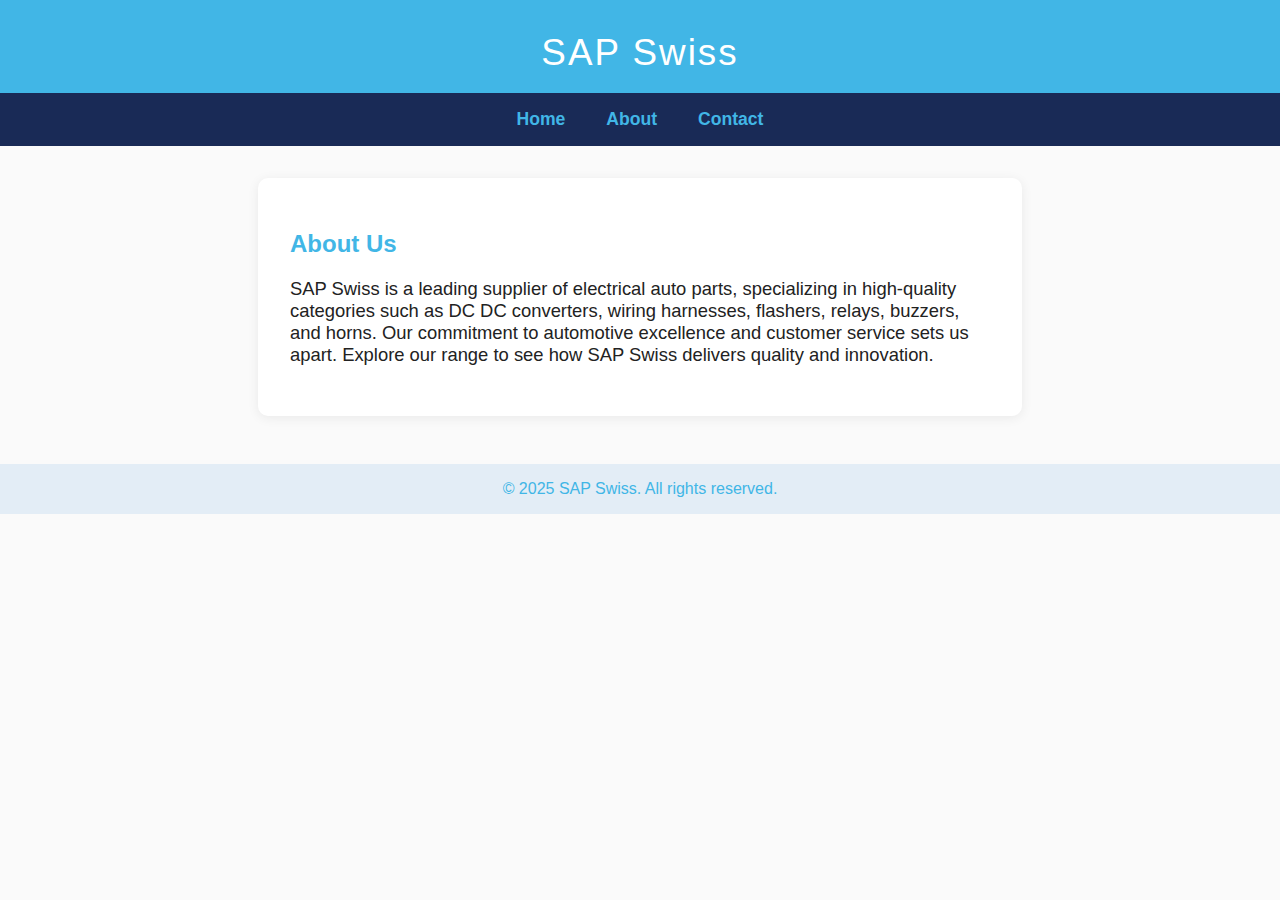
<file: about.html>
<!DOCTYPE html>
<html lang="en">
<head>
    <meta charset="UTF-8">
    <title>About - SAP Swiss</title>
    <link rel="stylesheet" href="style.css">
    <style>
        body {background: #fafafa; margin: 0; font-family: Arial, sans-serif;}
        header {background: #41b6e6; color: #fff; text-align: center; padding: 2rem 0 1.2rem 0; font-size: 2.3rem; letter-spacing: 2px;}
        nav {text-align: center; padding: 1rem 0; font-size: 1.1rem;}
        nav a {color: #41b6e6; text-decoration: none; margin: 0 18px; font-weight: bold; transition: color 0.15s;}
        nav a:hover {color: #005fa3;}
        main {max-width: 700px; margin: 2rem auto 3rem auto; background: #fff; border-radius: 10px; box-shadow: 0 2px 12px rgba(0,0,0,.07); padding: 2rem;}
        h2 {color: #41b6e6;}
        p {color: #222; font-size: 1.15rem;}
        footer {background: #e3edf6; padding: 1rem; text-align: center; color: #41b6e6;}
    </style>
</head>
<body>
    <header>SAP Swiss</header>
    <nav>
        <a href="index.html">Home</a>
        <a href="about.html">About</a>
        <a href="contact.html">Contact</a>
    </nav>
    <main>
        <h2>About Us</h2>
        <p>
            SAP Swiss is a leading supplier of electrical auto parts, specializing in high-quality categories such as DC DC converters, wiring harnesses, flashers, relays, buzzers, and horns. Our commitment to automotive excellence and customer service sets us apart. Explore our range to see how SAP Swiss delivers quality and innovation.
        </p>
    </main>
    <footer>
        &copy; 2025 SAP Swiss. All rights reserved.
    </footer>
</body>
</html>
</file>
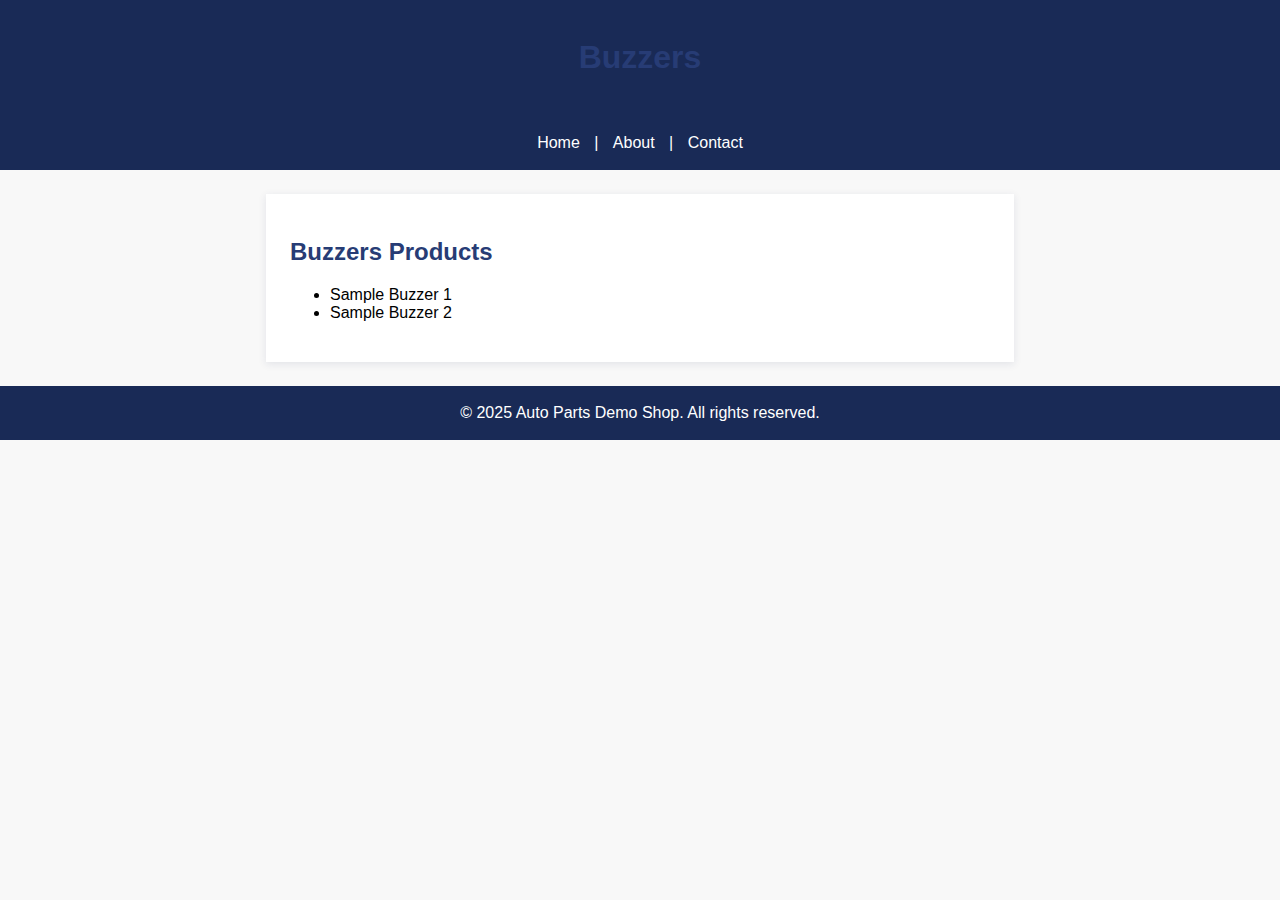
<file: buzzers.html>
<!DOCTYPE html>
<html lang="en">
<head>
    <meta charset="UTF-8">
    <title>Buzzers - Auto Parts Demo Shop</title>
    <link rel="stylesheet" href="style.css">
</head>
<body>
    <header><h1>Buzzers</h1></header>
    <nav>
        <a href="index.html">Home</a> | 
        <a href="about.html">About</a> | 
        <a href="contact.html">Contact</a>
    </nav>
    <main>
        <h2>Buzzers Products</h2>
        <ul>
            <li>Sample Buzzer 1</li>
            <li>Sample Buzzer 2</li>
        </ul>
    </main>
    <footer>
        &copy; 2025 Auto Parts Demo Shop. All rights reserved.
    </footer>
</body>
</html>
</file>
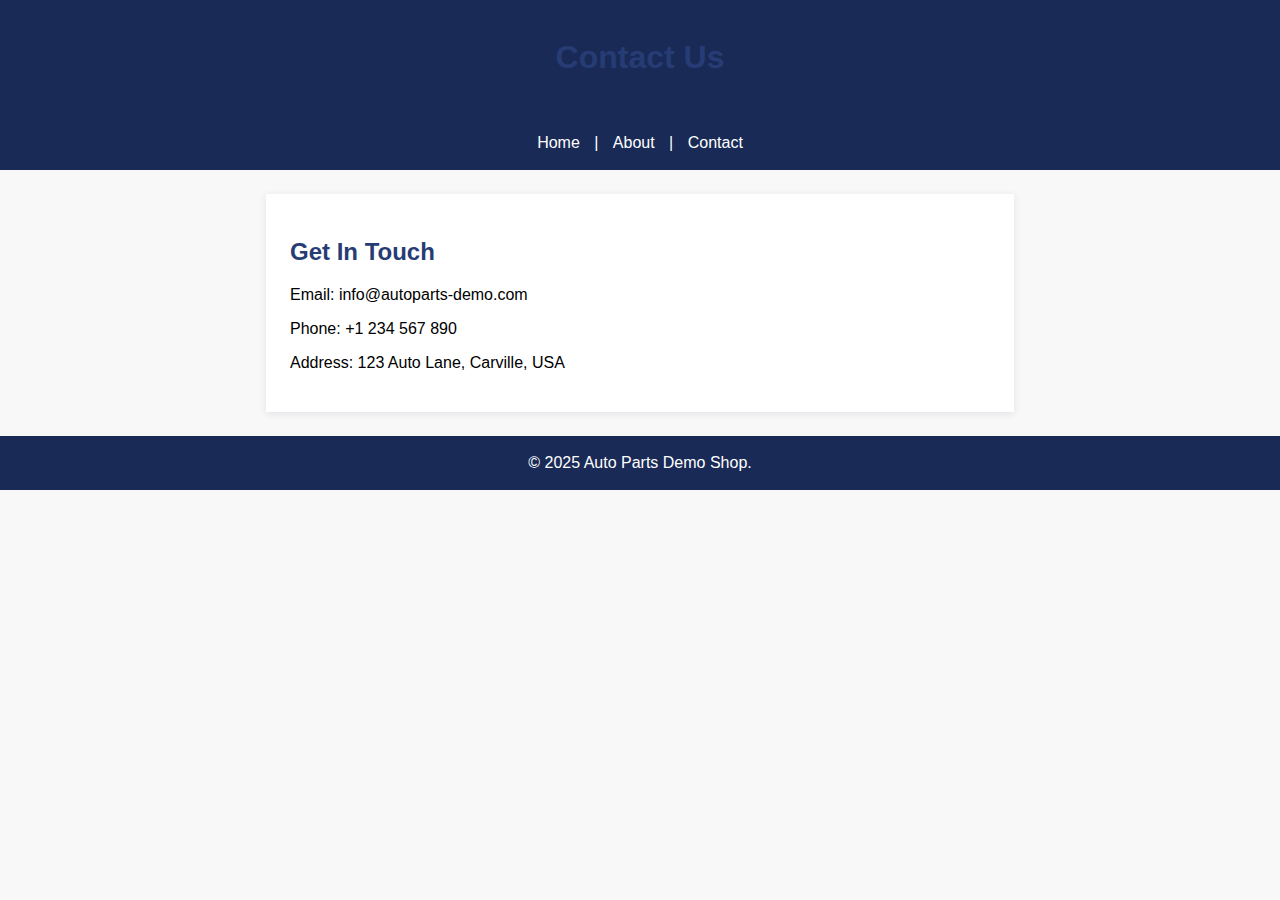
<file: contact.html>
<!DOCTYPE html>
<html lang="en">
<head>
    <meta charset="UTF-8">
    <title>Contact Us - Auto Parts Demo Shop</title>
    <link rel="stylesheet" href="style.css">
</head>
<body>
    <header><h1>Contact Us</h1></header>
    <nav>
        <a href="index.html">Home</a> | 
        <a href="about.html">About</a> | 
        <a href="contact.html">Contact</a>
    </nav>
    <main>
        <h2>Get In Touch</h2>
        <p>Email: info@autoparts-demo.com</p>
        <p>Phone: +1 234 567 890</p>
        <p>Address: 123 Auto Lane, Carville, USA</p>
    </main>
    <footer>
        &copy; 2025 Auto Parts Demo Shop.
    </footer>
</body>
</html>
</file>
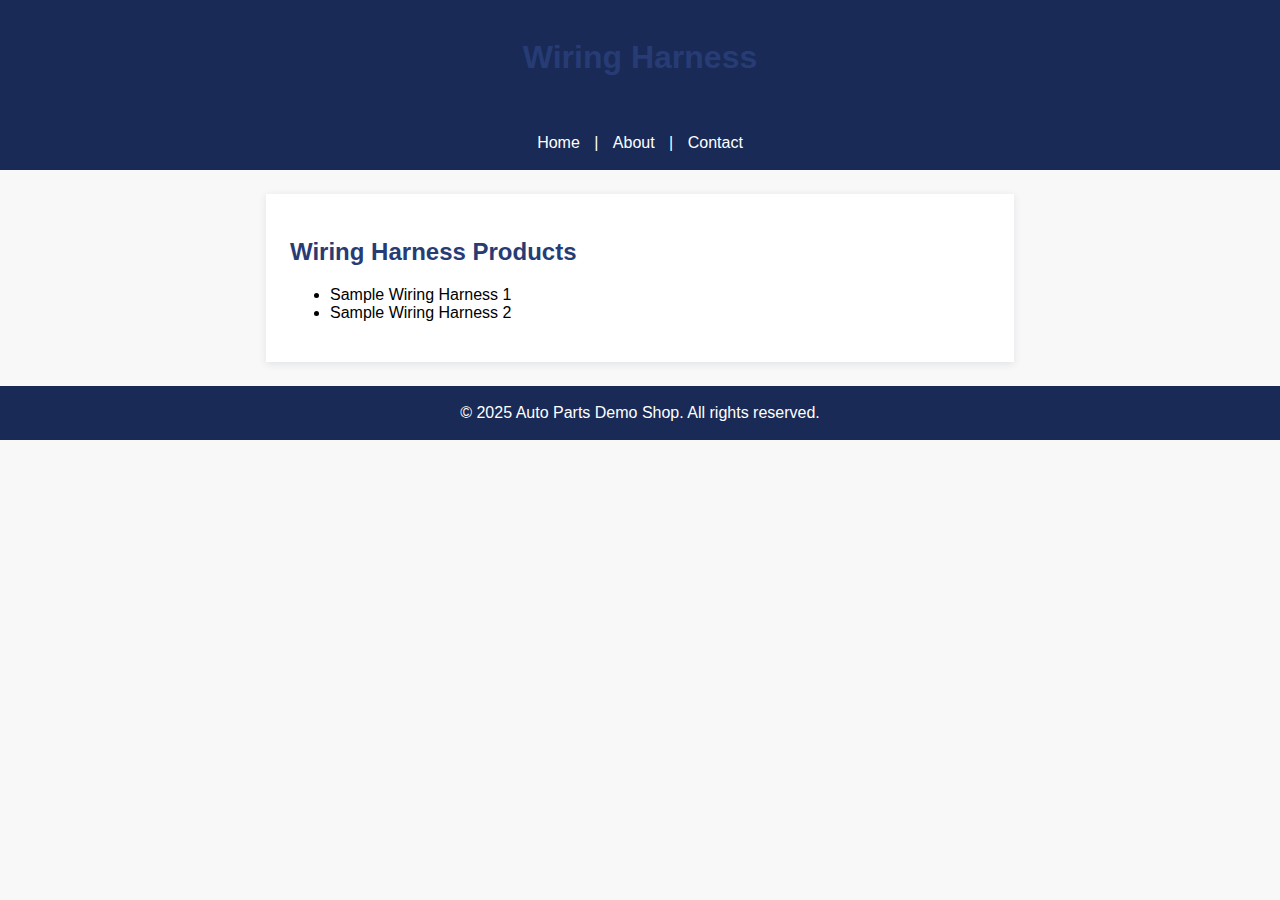
<file: wiring-harness.html>
<!DOCTYPE html>
<html lang="en">
<head>
    <meta charset="UTF-8">
    <title>Wiring Harness - Auto Parts Demo Shop</title>
    <link rel="stylesheet" href="style.css">
</head>
<body>
    <header><h1>Wiring Harness</h1></header>
    <nav>
        <a href="index.html">Home</a> | 
        <a href="about.html">About</a> | 
        <a href="contact.html">Contact</a>
    </nav>
    <main>
        <h2>Wiring Harness Products</h2>
        <ul>
            <li>Sample Wiring Harness 1</li>
            <li>Sample Wiring Harness 2</li>
        </ul>
    </main>
    <footer>
        &copy; 2025 Auto Parts Demo Shop. All rights reserved.
    </footer>
</body>
</html>
</file>
<file: style.css>
body {
    font-family: Arial, sans-serif;
    margin: 0;
    background-color: #f8f8f8;
}

header, nav, footer {
    background-color: #192a56;
    color: #fff;
    padding: 18px;
    text-align: center;
}

nav a {
    color: #fff;
    text-decoration: none;
    margin: 0 10px;
}

main {
    background: #fff;
    max-width: 700px;
    margin: 24px auto;
    padding: 24px;
    box-shadow: 0 2px 8px rgba(25, 42, 86, 0.10);
}

h1, h2, h3 {
    color: #273c75;
}
</file>
